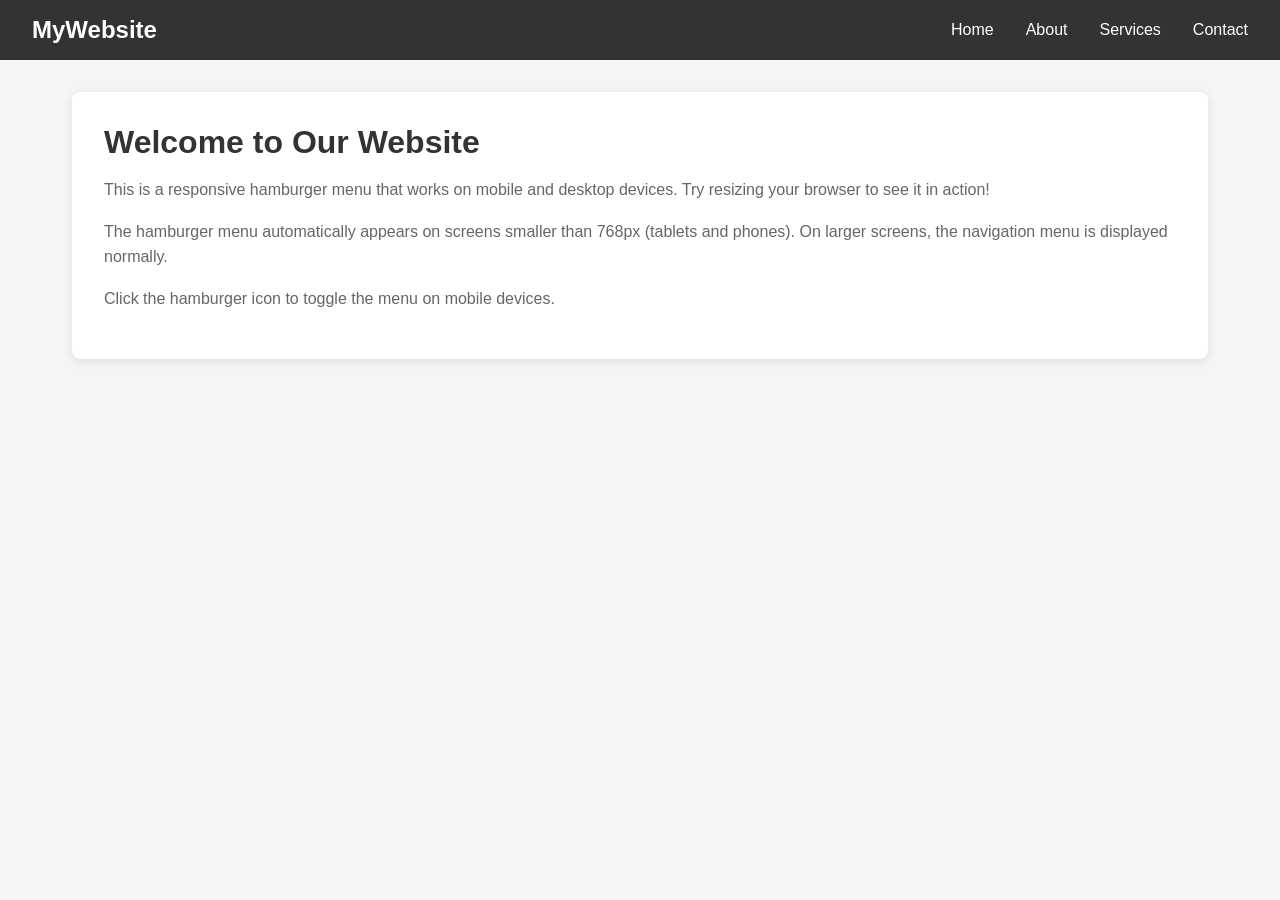
<file: hamburger_menu.html>
<!DOCTYPE html>
<html lang="en">
<head>
    <meta charset="UTF-8">
    <meta name="viewport" content="width=device-width, initial-scale=1.0">
    <title>Hamburger Menu</title>
    <style>
        * {
            margin: 0;
            padding: 0;
            box-sizing: border-box;
        }

        body {
            font-family: 'Arial', sans-serif;
            background-color: #f5f5f5;
        }

        /* Navbar */
        .navbar {
            background-color: #333;
            padding: 1rem 2rem;
            display: flex;
            justify-content: space-between;
            align-items: center;
            position: sticky;
            top: 0;
            z-index: 100;
        }

        .navbar-brand {
            color: white;
            font-size: 1.5rem;
            font-weight: bold;
        }

        /* Hamburger Menu Icon */
        .hamburger {
            display: none;
            flex-direction: column;
            cursor: pointer;
            gap: 6px;
        }

        .hamburger span {
            width: 25px;
            height: 3px;
            background-color: white;
            border-radius: 2px;
            transition: 0.3s;
        }

        /* Active state - transform lines into X */
        .hamburger.active span:nth-child(1) {
            transform: rotate(45deg) translate(8px, 8px);
        }

        .hamburger.active span:nth-child(2) {
            opacity: 0;
        }

        .hamburger.active span:nth-child(3) {
            transform: rotate(-45deg) translate(7px, -7px);
        }

        /* Navigation Menu */
        .nav-menu {
            display: flex;
            list-style: none;
            gap: 2rem;
        }

        .nav-menu a {
            color: white;
            text-decoration: none;
            font-size: 1rem;
            transition: color 0.3s;
        }

        .nav-menu a:hover {
            color: #4CAF50;
        }

        /* Mobile View */
        @media (max-width: 768px) {
            .hamburger {
                display: flex;
            }

            .nav-menu {
                position: absolute;
                top: 70px;
                left: 0;
                width: 100%;
                flex-direction: column;
                background-color: #333;
                gap: 0;
                max-height: 0;
                overflow: hidden;
                transition: max-height 0.3s ease-out;
            }

            .nav-menu.active {
                max-height: 300px;
            }

            .nav-menu li {
                padding: 1rem 2rem;
                border-bottom: 1px solid #444;
            }

            .nav-menu a {
                display: block;
            }
        }

        /* Main Content */
        .container {
            padding: 2rem;
            max-width: 1200px;
            margin: 0 auto;
        }

        .content {
            background-color: white;
            padding: 2rem;
            border-radius: 8px;
            box-shadow: 0 2px 10px rgba(0, 0, 0, 0.1);
        }

        h1 {
            color: #333;
            margin-bottom: 1rem;
        }

        p {
            color: #666;
            line-height: 1.6;
            margin-bottom: 1rem;
        }
    </style>
</head>
<body>
    <!-- Navigation -->
    <nav class="navbar">
        <div class="navbar-brand">MyWebsite</div>
        <ul class="nav-menu">
            <li><a href="#home">Home</a></li>
            <li><a href="#about">About</a></li>
            <li><a href="#services">Services</a></li>
            <li><a href="#contact">Contact</a></li>
        </ul>
        <div class="hamburger">
            <span></span>
            <span></span>
            <span></span>
        </div>
    </nav>

    <!-- Main Content -->
    <div class="container">
        <div class="content">
            <h1>Welcome to Our Website</h1>
            <p>This is a responsive hamburger menu that works on mobile and desktop devices. Try resizing your browser to see it in action!</p>
            <p>The hamburger menu automatically appears on screens smaller than 768px (tablets and phones). On larger screens, the navigation menu is displayed normally.</p>
            <p>Click the hamburger icon to toggle the menu on mobile devices.</p>
        </div>
    </div>

    <!-- JavaScript -->
    <script>
        const hamburger = document.querySelector('.hamburger');
        const navMenu = document.querySelector('.nav-menu');

        // Toggle menu when hamburger is clicked
        hamburger.addEventListener('click', () => {
            hamburger.classList.toggle('active');
            navMenu.classList.toggle('active');
        });

        // Close menu when a link is clicked
        document.querySelectorAll('.nav-menu a').forEach(link => {
            link.addEventListener('click', () => {
                hamburger.classList.remove('active');
                navMenu.classList.remove('active');
            });
        });

        // Close menu when clicking outside
        document.addEventListener('click', (e) => {
            if (!e.target.closest('.navbar')) {
                hamburger.classList.remove('active');
                navMenu.classList.remove('active');
            }
        });
    </script>
</body>
</html>
</file>
